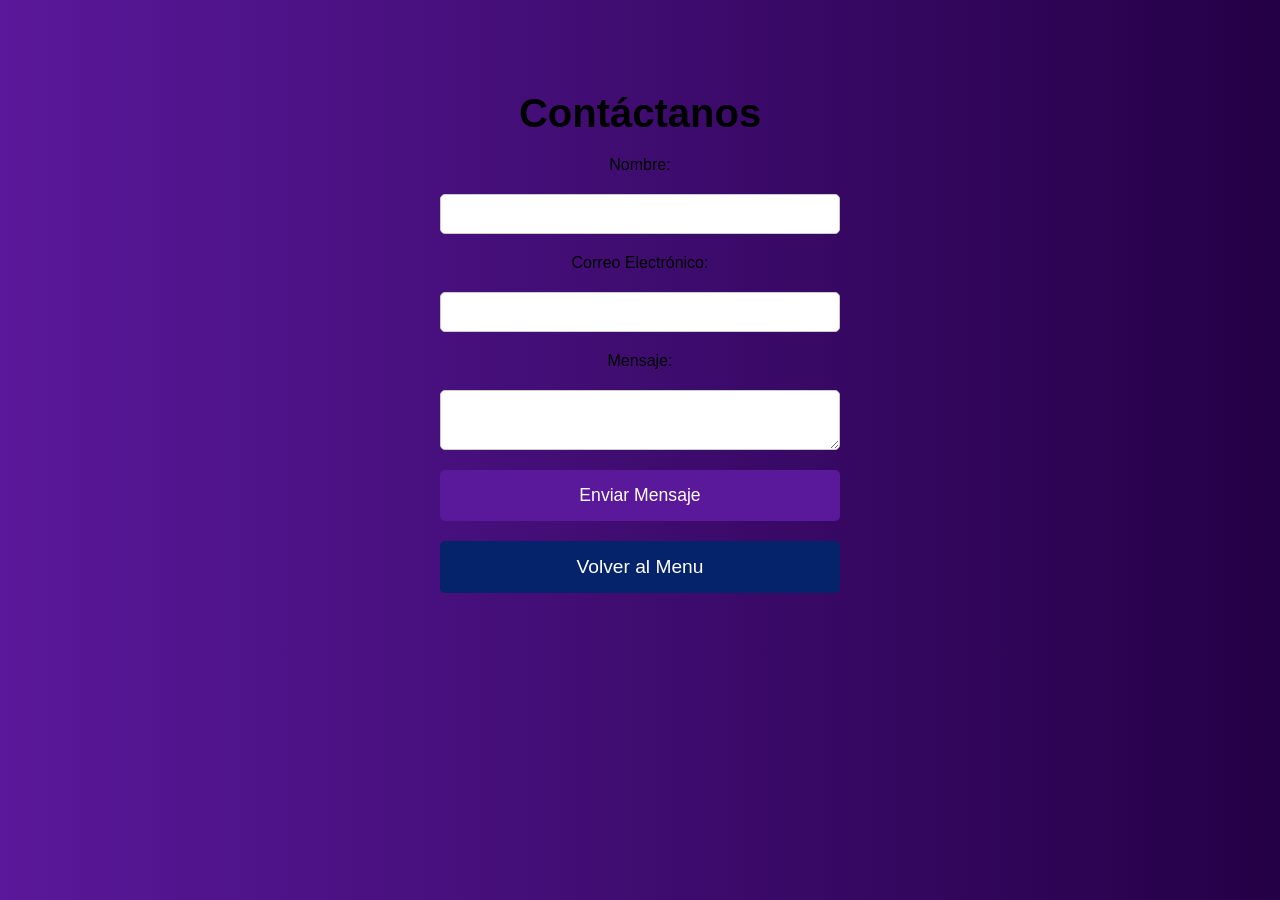
<file: contacto.html>
<!DOCTYPE html>
<html lang="es">
<head>
    <meta charset="UTF-8">
    <meta name="viewport" content="width=device-width, initial-scale=1.0">
    <link rel="stylesheet" href="./css/styles.css">
    <title>Document</title>
</head>
<body>
    <!-- Página de Contacto -->
<section class="contacto">
    <h2>Contáctanos</h2>
    <form action="#" method="POST" class="formulario-contacto">
        <label for="nombre">Nombre:</label>
        <input type="text" id="nombre" name="nombre" required>

        <label for="correo">Correo Electrónico:</label>
        <input type="email" id="correo" name="correo" required>

        <label for="mensaje">Mensaje:</label>
        <textarea id="mensaje" name="mensaje" required></textarea>

        <button type="submit" class="btn-enviar">Enviar Mensaje</button>
        <a href="index.html" class="cta-btn">Volver al Menu</a>
    </form>
</section>
</body>
</html>
</file>
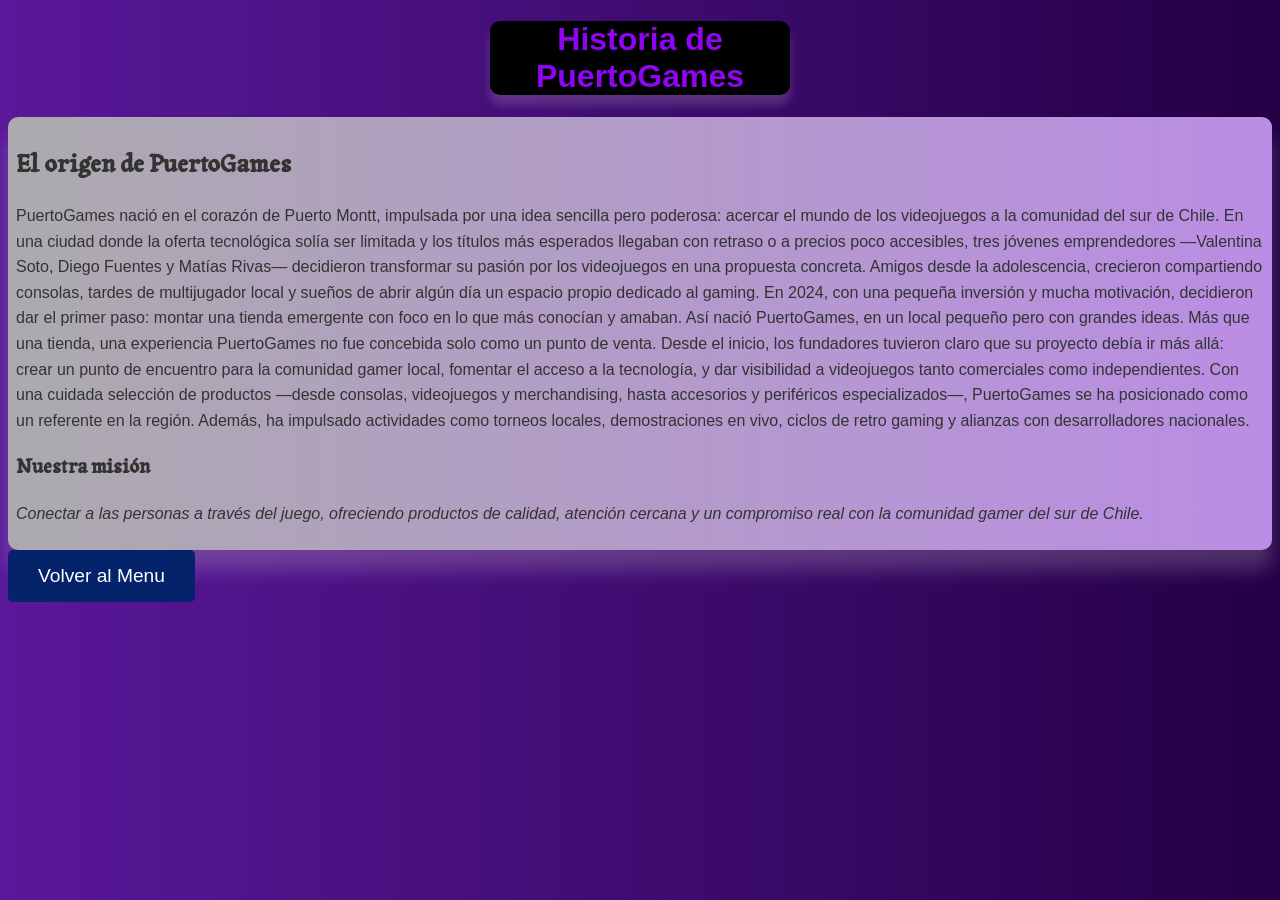
<file: historia.html>
<!DOCTYPE html>
<html lang="es">
<head>
    <meta charset="UTF-8">
    <meta name="viewport" content="width=device-width, initial-scale=1.0">
    <link rel="stylesheet" href="./css/styles.css">
    <link rel="preconnect" href="https://fonts.googleapis.com">
    <link rel="preconnect" href="https://fonts.gstatic.com" crossorigin>
    <link href="https://fonts.googleapis.com/css2?family=Bebas+Neue&family=Boldonse&family=Bytesized&family=Playfair+Display:ital,wght@0,400..900;1,400..900&family=Tagesschrift&display=swap" rel="stylesheet">
    <title>PuertoGames</title>
</head>
<body>
    <div class="div1">
    <h1 class="h11">Historia de PuertoGames</h1>
    </div>
    <section class="origen">
        <div class="historia">
        <h2 class="h21">El origen de PuertoGames</h2>
        <p>PuertoGames nació en el corazón de Puerto Montt, impulsada por una idea sencilla pero poderosa: acercar el mundo de los videojuegos a la comunidad del sur de Chile. En una ciudad donde la oferta tecnológica solía ser limitada y los títulos más esperados llegaban con retraso o a precios poco accesibles, tres jóvenes emprendedores —Valentina Soto, Diego Fuentes y Matías Rivas— decidieron transformar su pasión por los videojuegos en una propuesta concreta.
            Amigos desde la adolescencia, crecieron compartiendo consolas, tardes de multijugador local y sueños de abrir algún día un espacio propio dedicado al gaming. En 2024, con una pequeña inversión y mucha motivación, decidieron dar el primer paso: montar una tienda emergente con foco en lo que más conocían y amaban. Así nació PuertoGames, en un local pequeño pero con grandes ideas.
            Más que una tienda, una experiencia
            PuertoGames no fue concebida solo como un punto de venta. Desde el inicio, los fundadores tuvieron claro que su proyecto debía ir más allá: crear un punto de encuentro para la comunidad gamer local, fomentar el acceso a la tecnología, y dar visibilidad a videojuegos tanto comerciales como independientes.
            Con una cuidada selección de productos —desde consolas, videojuegos y merchandising, hasta accesorios y periféricos especializados—, PuertoGames se ha posicionado como un referente en la región. Además, ha impulsado actividades como torneos locales, demostraciones en vivo, ciclos de retro gaming y alianzas con desarrolladores nacionales.</p>
            <h3 class="h21">Nuestra misión</h3>
            <p class="mision">Conectar a las personas a través del juego, ofreciendo productos de calidad, atención cercana y un compromiso real con la comunidad gamer del sur de Chile.</p>
            </div>
    </section>
    <a href="index.html" class="cta-btn">Volver al Menu</a>
</body>
</html>
</file>
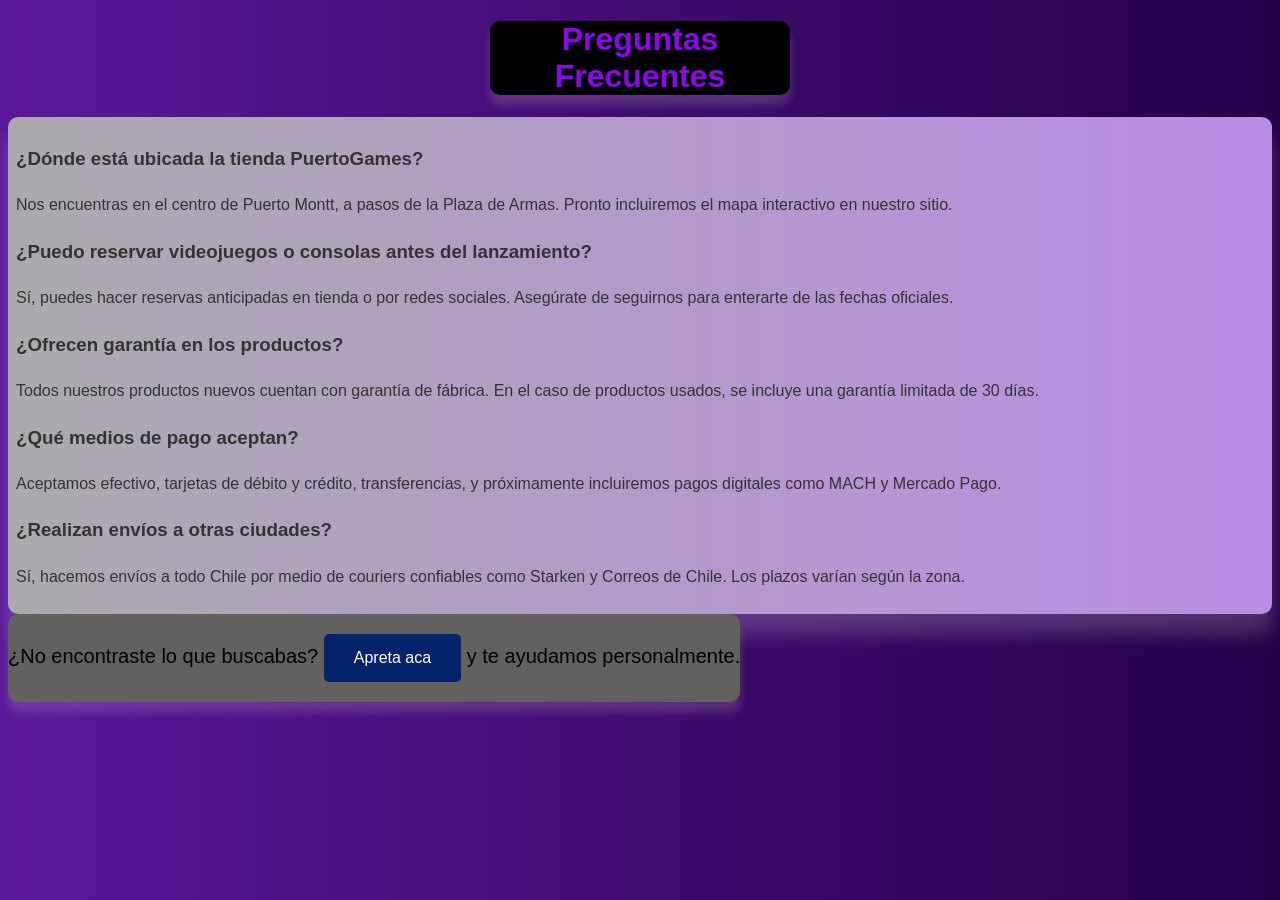
<file: preguntas.html>
<!DOCTYPE html>
<html lang="es">
<head>
    <meta charset="UTF-8">
    <meta name="viewport" content="width=device-width, initial-scale=1.0">
    <link rel="stylesheet" href="./css/styles.css">
    <title>PuertoGames</title>
</head>
<body>
    <div class="div1">
        <h1 class="h11">Preguntas Frecuentes</h1>
    </div>
    <div class="historia">
    <div class="preguntas">
        <h3>¿Dónde está ubicada la tienda PuertoGames?</h3>
        <p>Nos encuentras en el centro de Puerto Montt, a pasos de la Plaza de Armas. Pronto incluiremos el mapa interactivo en nuestro sitio.</p>
      </div >
    
      <div class="preguntas">
        <h3>¿Puedo reservar videojuegos o consolas antes del lanzamiento?</h3>
        <p>Sí, puedes hacer reservas anticipadas en tienda o por redes sociales. Asegúrate de seguirnos para enterarte de las fechas oficiales.</p>
      </div>
    
      <div class="preguntas">
        <h3>¿Ofrecen garantía en los productos?</h3>
        <p>Todos nuestros productos nuevos cuentan con garantía de fábrica. En el caso de productos usados, se incluye una garantía limitada de 30 días.</p>
      </div>
    
      <div class="preguntas">
        <h3>¿Qué medios de pago aceptan?</h3>
        <p>Aceptamos efectivo, tarjetas de débito y crédito, transferencias, y próximamente incluiremos pagos digitales como MACH y Mercado Pago.</p>
      </div>
    
      <div class="preguntas">
        <h3>¿Realizan envíos a otras ciudades?</h3>
        <p>Sí, hacemos envíos a todo Chile por medio de couriers confiables como Starken y Correos de Chile. Los plazos varían según la zona.</p>
      </div>
        </div>
    </section>
    <div class="questions">
        <p class="texto">¿No encontraste lo que buscabas? <a href="contacto.html" class="cta1">Apreta aca</a> y te ayudamos personalmente.</p>
      </div>
</body>
</html>
</file>
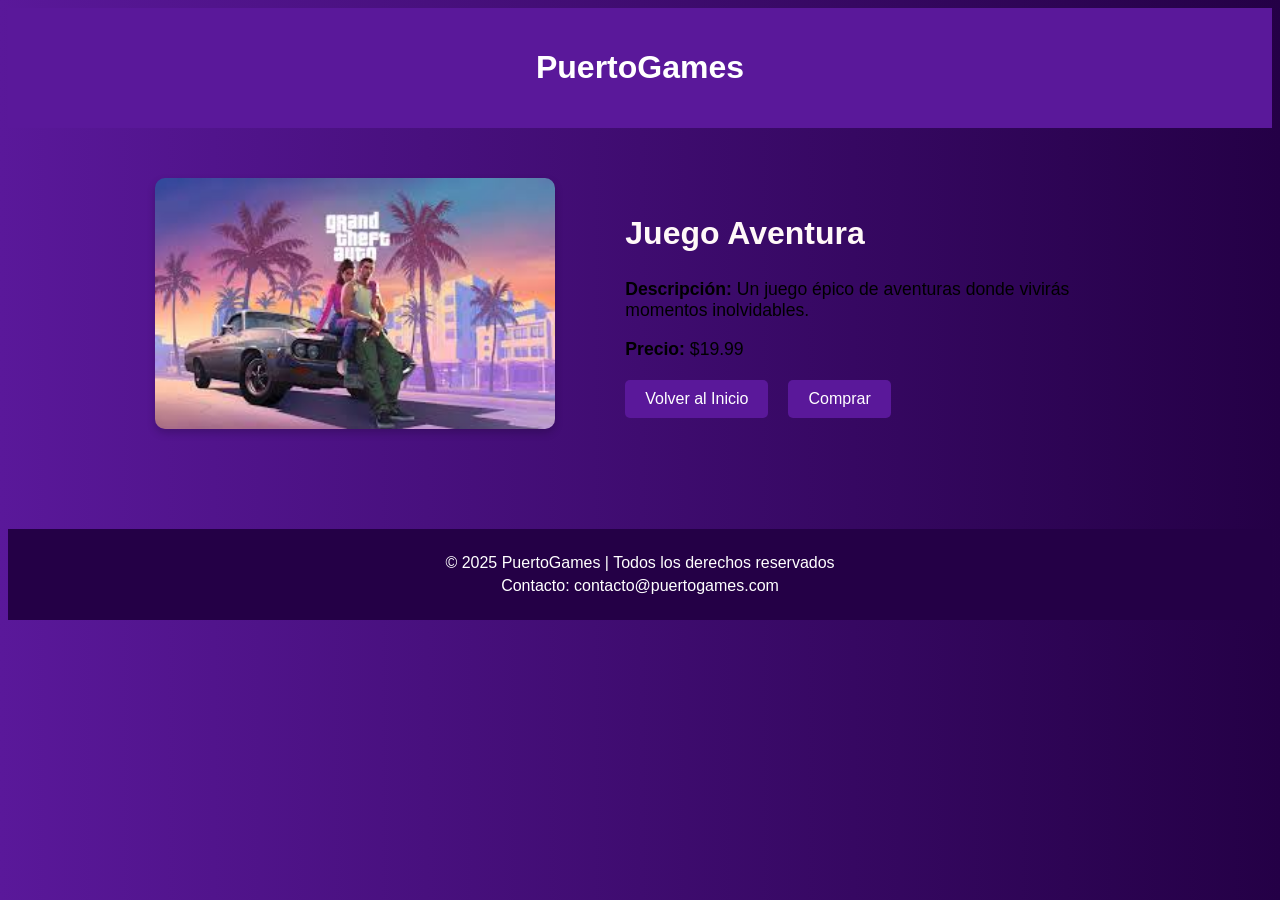
<file: producto.html>
<!DOCTYPE html>
<html lang="es">
<head>
    <meta charset="UTF-8">
    <meta name="viewport" content="width=device-width, initial-scale=1.0">
    <link rel="stylesheet" href="./css/styles.css">
    <title>Document</title>
</head>
<body>
 <!-- Header con el título de la tienda -->
 <header class="header">
    <h1>PuertoGames</h1>
</header>

<!-- Sección de Detalles del Juego -->
<section class="producto">
    <div class="producto-info">
        <!-- Imagen del Juego -->
        <img src="./assets/descargar (1).jpg" alt="Juego Aventura" class="producto-img">
        
        <!-- Detalles del Juego -->
        <div class="producto-detalles">
            <h2>Juego Aventura</h2>
            <p><strong>Descripción:</strong> Un juego épico de aventuras donde vivirás momentos inolvidables.</p>
            <p><strong>Precio:</strong> $19.99</p>

            <!-- Botón para Volver al Inicio o Comprar -->
            <div class="botones">
                <a href="index.html" class="btn-volver">Volver al Inicio</a>
                <a href="#" class="btn-comprar">Comprar</a>
            </div>
        </div>
    </div>
</section>

<!-- Footer con Información de Contacto -->
<footer class="footer">
    <p>&copy; 2025 PuertoGames | Todos los derechos reservados</p>
    <p>Contacto: contacto@puertogames.com</p>
</footer>

</body>
</html>
</file>
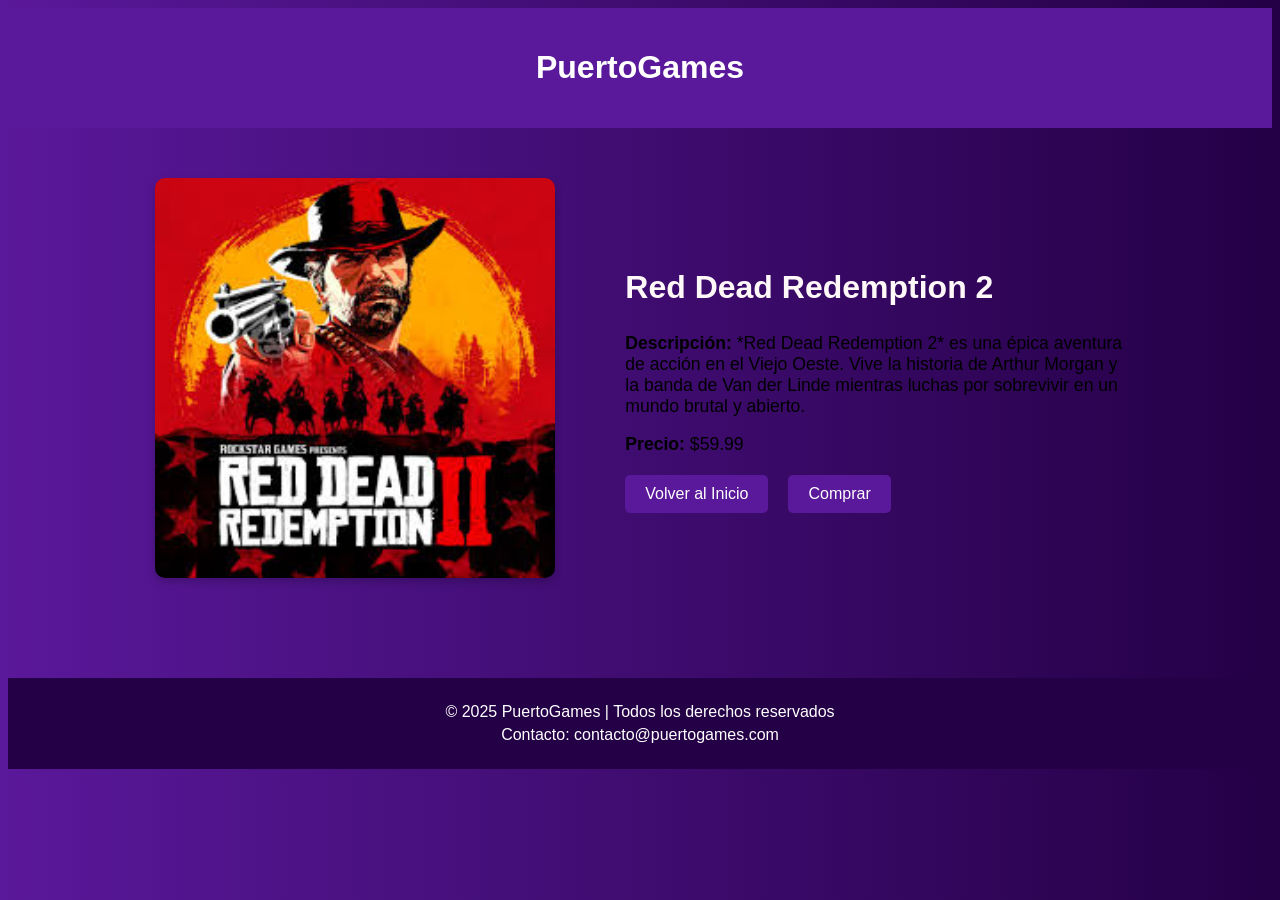
<file: producto2.html>
<!DOCTYPE html>
<html lang="es">
<head>
    <meta charset="UTF-8">
    <meta name="viewport" content="width=device-width, initial-scale=1.0">
    <link rel="stylesheet" href="./css/styles.css">
    <title>Document</title>
</head>
<body>
    <!-- Header -->
    <header class="header">
        <h1>PuertoGames</h1>
    </header>

    <!-- Sección de Detalles del Producto -->
    <section class="producto">
        <div class="producto-info">
            <img src="./assets/descargar (2).jpg" alt="Juego Carreras" class="producto-img">
            <div class="producto-detalles">
                <h2>Red Dead Redemption 2</h2>
                <p><strong>Descripción:</strong> *Red Dead Redemption 2* es una épica aventura de acción en el Viejo Oeste. Vive la historia de Arthur Morgan y la banda de Van der Linde mientras luchas por sobrevivir en un mundo brutal y abierto.</p>
                <p><strong>Precio:</strong> $59.99</p>
                
            <div class="botones">
                <a href="index.html" class="btn-volver">Volver al Inicio</a>
                <a href="#" class="btn-comprar">Comprar</a>
            </div>
        </div>
    </section>

    <!-- Footer -->
    <footer class="footer">
        <p>&copy; 2025 PuertoGames | Todos los derechos reservados</p>
        <p>Contacto: contacto@puertogames.com</p>
    </footer>
</body>
</body>
</html>
</file>
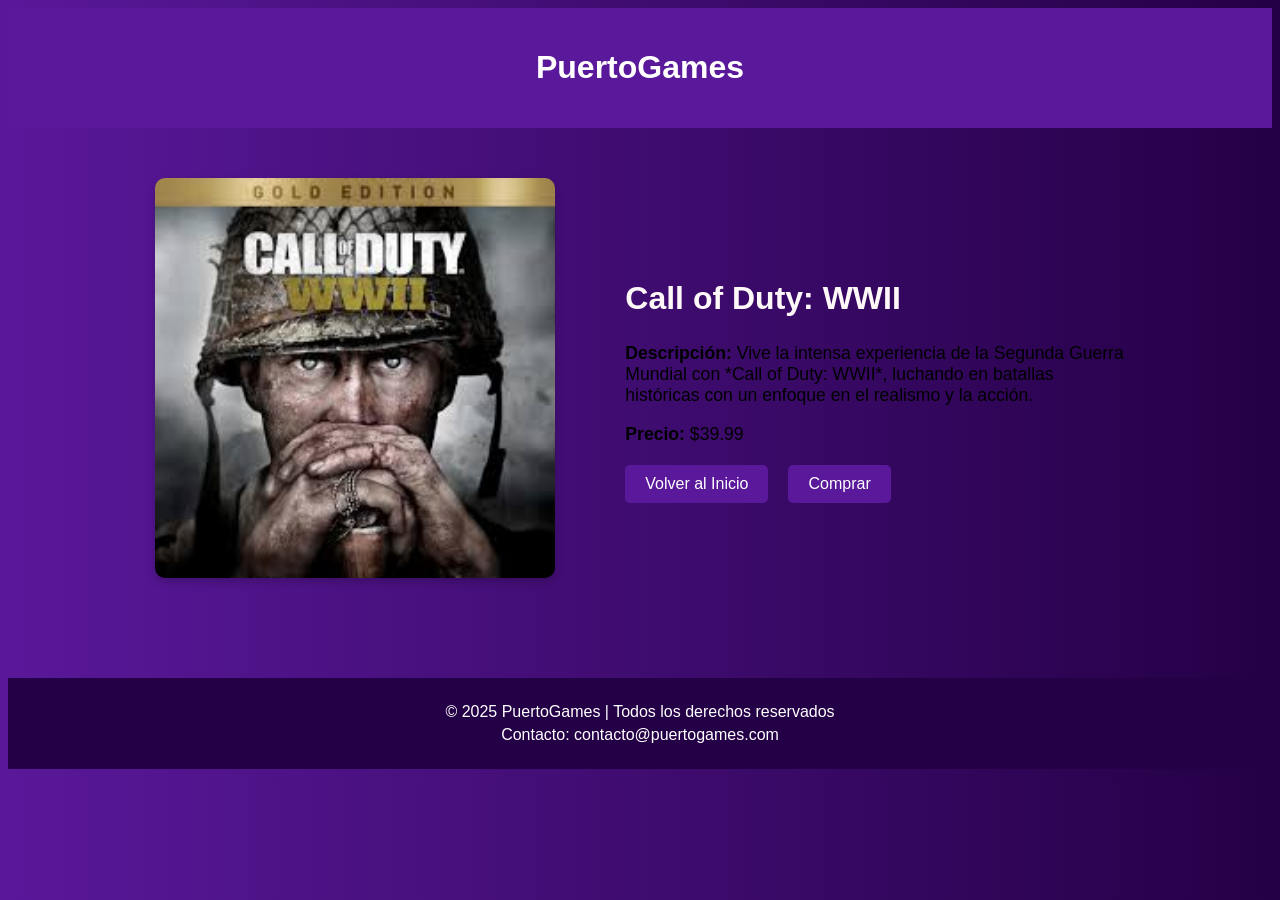
<file: producto3.html>
<!DOCTYPE html>
<html lang="es">
<head>
    <meta charset="UTF-8">
    <meta name="viewport" content="width=device-width, initial-scale=1.0">
    <link rel="stylesheet" href="./css/styles.css">
    <title>Document</title>
</head>
<body>
    <!-- Header -->
    <header class="header">
        <h1>PuertoGames</h1>
    </header>

    <!-- Sección de Detalles del Producto -->
    <section class="producto">
        <div class="producto-info">
            <img src="./assets/descargar (3).jpg" alt="Juego Carreras" class="producto-img">
            <div class="producto-detalles">
                <h2>Call of Duty: WWII</h2>
                <p><strong>Descripción:</strong> Vive la intensa experiencia de la Segunda Guerra Mundial con *Call of Duty: WWII*, luchando en batallas históricas con un enfoque en el realismo y la acción.</p>
                <p><strong>Precio:</strong> $39.99</p>
                
            <div class="botones">
                <a href="index.html" class="btn-volver">Volver al Inicio</a>
                <a href="#" class="btn-comprar">Comprar</a>
            </div>
        </div>
    </section>

    <!-- Footer -->
    <footer class="footer">
        <p>&copy; 2025 PuertoGames | Todos los derechos reservados</p>
        <p>Contacto: contacto@puertogames.com</p>
    </footer>
</body>
</body>
</html>
</file>
<file: css/styles.css>
/* General Styles */
body {
    background: linear-gradient(to right, #5a189a, #240046);
    font-family: Arial, sans-serif;
}

/* Pixel Banner */
.pixel-banner {
    position: relative;
    width: 100%;
    height: 200px;
    background: linear-gradient(to right, #5a189a, #240046);
    background-image: url('https://media2.giphy.com/media/v1.Y2lkPTc5MGI3NjExeWVua3FrZ2JlaHhtOHdyNjU2MndsMTA0ZnJqMmJmMWpndWV6aHZ1eSZlcD12MV9pbnRlcm5hbF9naWZfYnlfaWQmY3Q9Zw/3dhmyq6EKw2x7eFt4X/giphy.gif');
    background-size: cover;
    background-repeat: no-repeat;
    background-position: center top;
    overflow: hidden;
    border-radius: 10px;
}

/* Logo in Pixel Banner */
.logo {
    position: absolute;
    top: 50%;
    left: 50%;
    transform: translate(-50%, -50%);
    font-family: "Bebas Neue", sans-serif;
    color: white;
    font-size: 50px;
    text-shadow: 4px 4px 0px #6a0dad;
    z-index: 2;
}

/* Hero Section */
.hero {
    background-image: url('https://via.placeholder.com/1200x400?text=Fondo+Hero');
    background-size: cover;
    background-position: center;
    height: 400px;
    display: flex;
    justify-content: center;
    align-items: center;
    color: white;
    font-family: 'Bebas Neue', sans-serif;
    text-align: center;
}

/* Juegos Destacados Section */
.juegos-destacados {
    padding: 20px;
    background-color: #222;
    color: white;
    text-align: center;
    margin-top: 50px;
}

.juegos-destacados h2 {
    font-family: 'Bebas Neue', sans-serif;
    font-size: 32px;
    margin-bottom: 20px;
}

.banner {
    display: flex;
    justify-content: space-around;
}

.banner img {
    width: 200px;
    margin: 0 10px;
    border-radius: 15px;
    box-shadow: 0 4px 10px rgba(0, 0, 0, 0.3);
    transition: transform 0.3s ease-in-out, box-shadow 0.3s ease;
}

.banner img:hover {
    transform: scale(1.1);
    box-shadow: 0 6px 15px rgba(0, 0, 0, 0.5);
}

/* Carrusel de Juegos */
.carrusel {
    position: relative;
    display: flex;
    justify-content: center;
    align-items: center;
    padding: 50px 0;
    overflow: hidden;
}

.imagenes-juegos {
    display: flex;
    justify-content: flex-start; /* Asegura que los juegos estén alineados horizontalmente */
    transition: transform 0.5s ease-in-out;
}

.imagenes-juegos img {
    width: 400px;
    height: 400px;
    object-fit: cover;
    margin-right: 20px;
    border-radius: 15px;
    box-shadow: 0 4px 10px rgba(0, 0, 0, 0.3);
    transition: transform 0.5s ease, box-shadow 0.3s ease;
}

.imagenes-juegos img:hover {
    transform: scale(1.05);
    box-shadow: 0 6px 15px rgba(0, 0, 0, 0.5);
}

/* Animación para el desplazamiento infinito */
@keyframes desplazamientoInfinito {
    0% {
        transform: translateX(0);
    }
    100% {
        transform: translateX(-100%); /* Desplazar completamente las imágenes */
    }
}

.slides {
    display: flex;
    animation: desplazamientoInfinito 40s linear infinite; /* Animación infinita */
}

.slide {
    width: 400px;
    height: 400px;
    margin-right: 20px;
    border-radius: 15px;
    box-shadow: 0 4px 10px rgba(0, 0, 0, 0.3);
    transition: transform 0.3s ease;
}

.slide img {
    width: 100%;
    height: 100%;
    object-fit: cover;
    border-radius: 15px;
}

/* Ajuste en el contenedor de las imágenes para que se alineen correctamente */
.imagenes-juegos {
    display: flex;
    width: auto;
    flex-wrap: nowrap; /* Esto asegura que las imágenes no se ajusten a varias líneas */
}


/* Categorías Section */
.categorias {
    text-align: center;
    padding: 50px 0;
}

.categorias h2 {
    font-size: 2.5rem;
    margin-bottom: 30px;
    font-family: 'Bebas Neue', sans-serif;
    color: #fff;
}

/* Contenedor de Juegos por Categoría */
.juegos-categoria {
    display: flex;
    justify-content: space-around;
    align-items: center;
    gap: 20px;
    padding: 0 20px;
}

/* Estilo para cada Juego */
.juego {
    width: 250px;
    text-align: center;
    background-color: #2d2d2d;
    border-radius: 10px;
    box-shadow: 0 4px 10px rgba(0, 0, 0, 0.3);
    padding: 10px;
    transition: transform 0.3s ease;
}

.juego:hover {
    transform: scale(1.05);
}

/* Imagen del Juego */
.juego img {
    width: 100%;
    height: auto;
    border-radius: 10px;
}

/* Categoría Debajo del Juego */
.categoria {
    font-size: 1.2rem;
    color: #fff;
    margin-top: 10px;
    font-family: 'Playfair Display', serif;
}

/* Estilo del botón CTA */
.cta-btn {
    background-color: #04236b;
    color: white;
    padding: 15px 30px;
    font-size: 1.2rem;
    border-radius: 5px;
    text-decoration: none;
    display: inline-block;
    transition: background-color 0.3s;
}

.cta-btn:hover {
    background-color: #240046;
}

/* Footer */
.footer {
    background-color: #240046;
    color: white;
    padding: 20px;
    text-align: center;
    font-size: 1rem;
    margin-top: 50px;
}

.footer p {
    margin: 5px 0;
}

/* Estilo para la Página de Producto */
header {
    background-color: #5a189a;
    color: white;
    text-align: center;
    padding: 20px;
}

.producto {
    display: flex;
    justify-content: center;
    align-items: center;
    padding: 50px 0;
}

.producto-info {
    display: flex;
    justify-content: space-around;
    align-items: center;
    width: 80%;
}

.producto-img {
    width: 400px;
    height: auto;
    border-radius: 10px;
    box-shadow: 0 4px 8px rgba(0, 0, 0, 0.2);
}

.producto-detalles {
    max-width: 500px;
    margin-left: 30px;
}

.producto h2 {
    font-size: 2rem;
    color: #fff8f8;
}

.producto p {
    font-size: 1.1rem;
    color: #000000;
}

.botones {
    display: flex;
    gap: 20px;
    margin-top: 20px;
}

.btn-volver, .btn-comprar {
    padding: 10px 20px;
    background-color: #5a189a;
    color: white;
    text-decoration: none;
    border-radius: 5px;
    font-size: 1rem;
    display: inline-block;
}

.btn-volver:hover, .btn-comprar:hover {
    background-color: #240046;
}

/* Estilo para la página de contacto */
.contacto {
    padding: 50px;
    text-align: center;
}

.contacto h2 {
    font-size: 2.5rem;
    margin-bottom: 20px;
}

.formulario-contacto {
    display: flex;
    flex-direction: column;
    gap: 20px;
    max-width: 400px;
    margin: 0 auto;
}

.formulario-contacto input, .formulario-contacto textarea {
    padding: 10px;
    font-size: 1rem;
    border-radius: 5px;
    border: 1px solid #ccc;
}

.formulario-contacto button {
    padding: 15px;
    background-color: #5a189a;
    color: white;
    border: none;
    border-radius: 5px;
    font-size: 1.1rem;
    cursor: pointer;
}

.formulario-contacto button:hover {
    background-color: #240046;
}

/* Estilo para el botón Ver Producto */
.btn-ver-producto {
    padding: 10px 20px;
    background-color: #5a189a;
    color: white;
    text-decoration: none;
    border-radius: 5px;
    font-size: 1.1rem;
    display: inline-block;
    margin-top: 10px;
}
.nuevo {
    padding: 10px 20px;
    background-color: #000000;
    color: white;
    text-decoration: none;
    border-radius: 5px;
    font-size: 1.1rem;
    display:inline-flex;
    margin-top: 10px;
}


.btn-ver-producto:hover {
    background-color: #240046;
}

/* Juegos Destacados Section */
.juegos-destacados {
    text-align: center;
    padding: 50px;
}

.juegos-lista {
    display: flex;
    flex-wrap: wrap;
    justify-content: center;
    gap: 20px;
}

.juego {
    background-color: #f5f5f5;
    border-radius: 10px;
    overflow: hidden;
    width: 250px;
    text-align: center;
    box-shadow: 0 4px 10px rgba(0, 0, 0, 0.2);
    transition: transform 0.3s ease-in-out;
}

.juego img {
    width: 100%;
    height: 200px;
    object-fit: cover;
    border-bottom: 2px solid #ddd;
}

.juego h3 {
    font-size: 1.2rem;
    margin: 10px 0;
}

.juego p {
    font-size: 1rem;
    color: #000000;
    margin: 0 0 10px 0;
}

.btn-ver-producto {
    padding: 10px 20px;
    background-color: #5a189a;
    color: white;
    text-decoration: none;
    border-radius: 5px;
    font-size: 1.1rem;
    display: inline-block;
    margin-bottom: 20px;
}

.btn-ver-producto:hover {
    background-color: #240046;
}

.juego:hover {
    transform: translateY(-10px);
}
/* Media Queries para diseño responsivo */
@media (max-width: 768px) {
    .banner {
        flex-direction: column;
    }

    .banner img {
        width: 100%;
        margin: 10px 0;
    }

    .juegos-categoria {
        flex-direction: column;
        align-items: center;
    }

    .juego {
        width: 90%;
    }

    .producto-info {
        flex-direction: column;
        align-items: center;
    }

    .producto-img {
        width: 100%;
        max-width: 300px;
    }

    .cta-btn {
        width: 100%;
    }
}

@media (max-width: 480px) {
    .categorias h2 {
        font-size: 2rem;
    }

    .juegos-destacados h2 {
        font-size: 24px;
    }

    .producto h2 {
        font-size: 1.5rem;
    }

    .formulario-contacto {
        max-width: 100%;
    }
}
.div1 {
    background-color: #000000;
    text-align: center;
    border-radius: 10px;
    box-shadow: 0 10px 10px rgba(204, 201, 201, 0.2);
    width: 300px; /* define un ancho */
    margin: 0 auto; /* centra horizontalmente */
    background-position: center top;
  }
.h11{
    color: #8f05f1;
}
.historia {
    background: linear-gradient(to right, #acaaae, #ba8de4);
    border-radius: 10px;
    box-shadow: 0 20px 20px rgba(243, 239, 239, 0.2);
    padding: 0.5rem; /* espacio interno */
    color: #333;     /* mejora contraste con fondo claro */
    line-height: 1.6; /* mejora legibilidad */
  }
.h21{
    font-family: "Tagesschrift", system-ui;

}

.mision{
    font-style: oblique;

}
.questions{
    background-color: rgb(99, 96, 96);
    border-radius: 10px;
    box-shadow: 0 10px 10px rgba(204, 201, 201, 0.2);
    display: inline-block;

}
.cta1 {
    background-color: #04236b;
    color: white;
    padding: 15px 30px;
    font-size: 1rem;
    border-radius: 5px;
    text-decoration: none;
    display: inline-block;
    transition: background-color 0.3s;
}
.texto{
    font-size: 20px;
}
.texto cta:hover{
    text-decoration:dashed;
}
</file>
